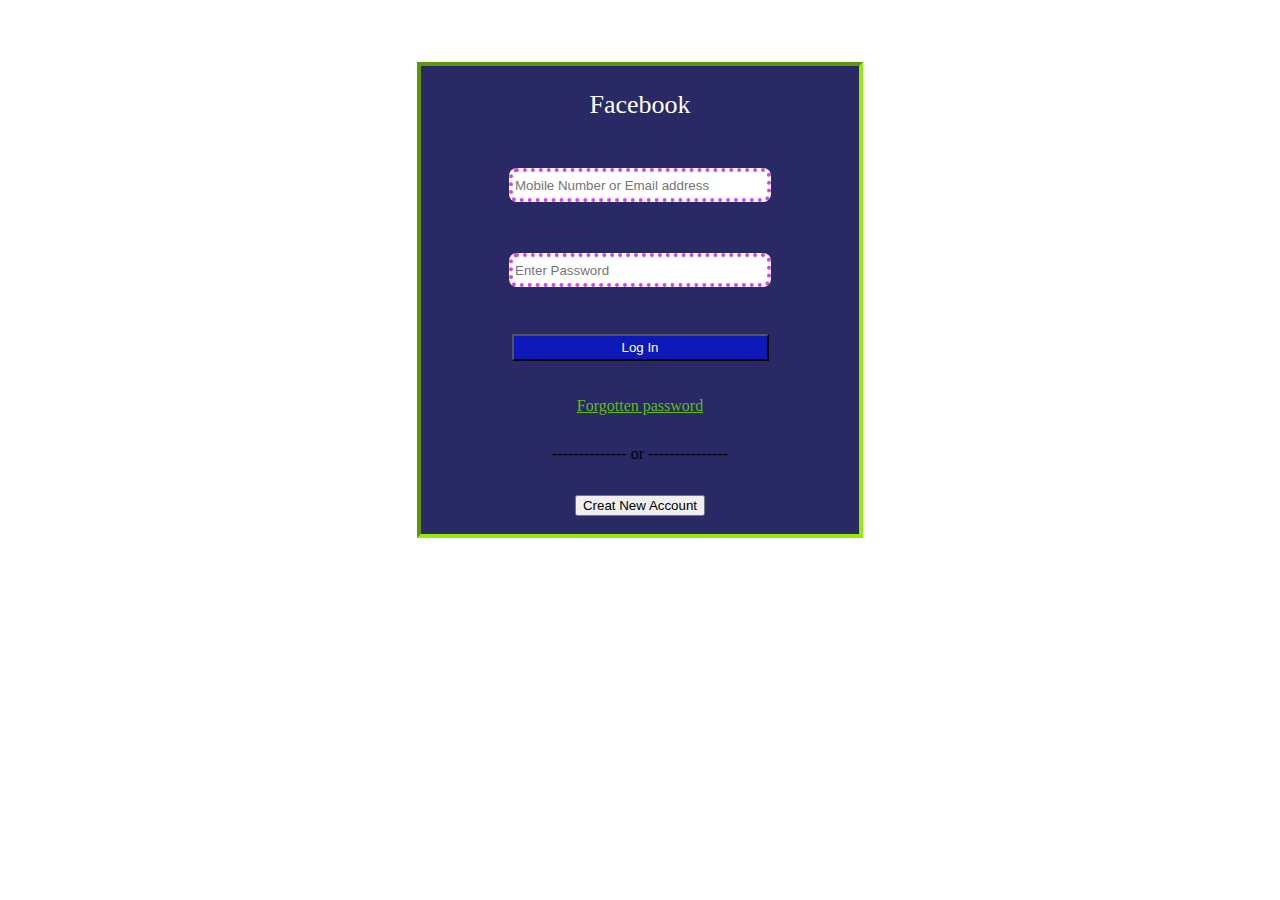
<file: index.html>
<!DOCTYPE html>
<html lang="en">
<head>
    <meta charset="UTF-8">
    <meta http-equiv="X-UA-Compatible" content="IE=edge">
    <meta name="viewport" content="width=device-width, initial-scale=1.0">
    <title>Document</title>
   <link rel="stylesheet" href=".\style.css">
</head>
<body>
    <form action="#" method="post">
   <table align="center">
        <tr>
            <td><span id="facebook">Facebook</span></td>
        </tr>
        <tr>
            <td> <input type="text" name="address" class="inputt" placeholder="Mobile Number or Email address"></td></br>
        </tr>
        <tr>
            <td><input type="password" name="password" class="inputt"placeholder="Enter Password"></td>
        </tr>
        <tr>
            <td><a href="html"><input type="button" id="login" value="Log In" class="butt"></a></td>
        </tr>
        <tr>
            <td><a href=".\passforget\passfrt.html"> Forgotten password </a></td></br>
        </tr>
        <tr>
            <td><label for="">-------------- or ---------------</label></td></br>
        </tr>
        <tr>
            <td><a href=".\signup\creatnacc.html"><input type="button" value="Creat New Account"></a></td>
        </tr>
    </table>
</form>
</body>
</html>
</file>
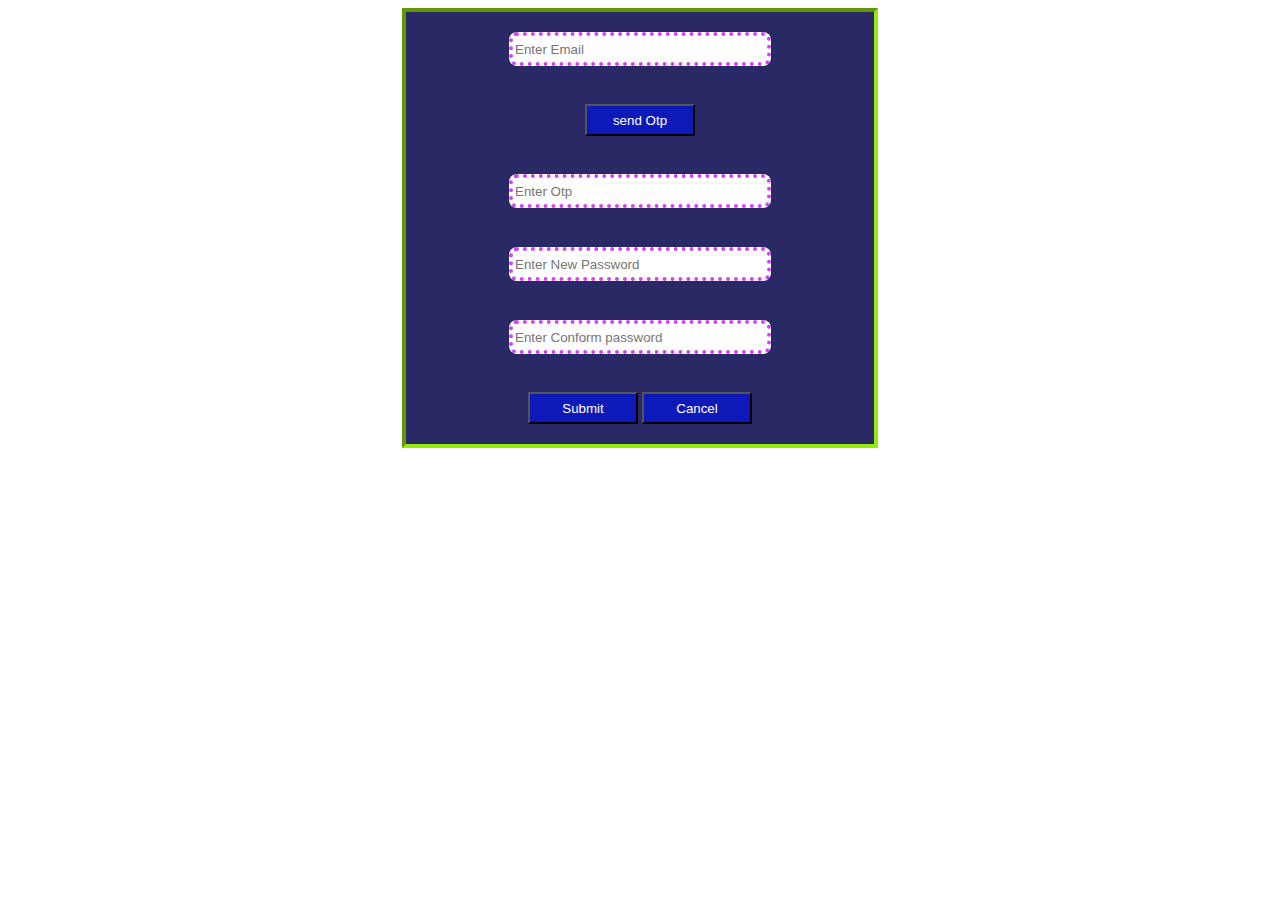
<file: passforget/passfrt.html>
<!DOCTYPE html>
<html lang="en">

<head>
    <meta charset="UTF-8">
    <meta http-equiv="X-UA-Compatible" content="IE=edge">
    <meta name="viewport" content="width=device-width, initial-scale=1.0">
    <title>Document</title>
    <link rel="stylesheet" href=".\passfrgt.css">
</head>

<body>
    <form action="#" method="post">
        <table align="center">
            <tr>
                <td><input type="text" id="email" class="inputt" placeholder="Enter Email"autocomplete="off" ></td>
            </tr>
            <tr>
                <td><input type="button" id="sendbutton" value="send Otp" autocomplete="off"></td>
            </tr>
            <tr>
                <td><input type="text" id="otp" class="inputt" placeholder="Enter Otp"autocomplete="off"></td>
            </tr>
            <tr>
                <td><input type="password" id="password" class="inputt" placeholder="Enter New Password"autocomplete="off"></td>
            </tr>
            <tr>
                <td><input type="password" id="cpassword" class="inputt" placeholder="Enter Conform password"autocomplete="off"></td>
            </tr>
            <tr>
                <td><input type="button" id="okbutton" value="Submit"> <input type="button" id="cancelbutton" value="Cancel"></td>
            </tr>
        </table>
    </form>

</body>

</html>
</file>
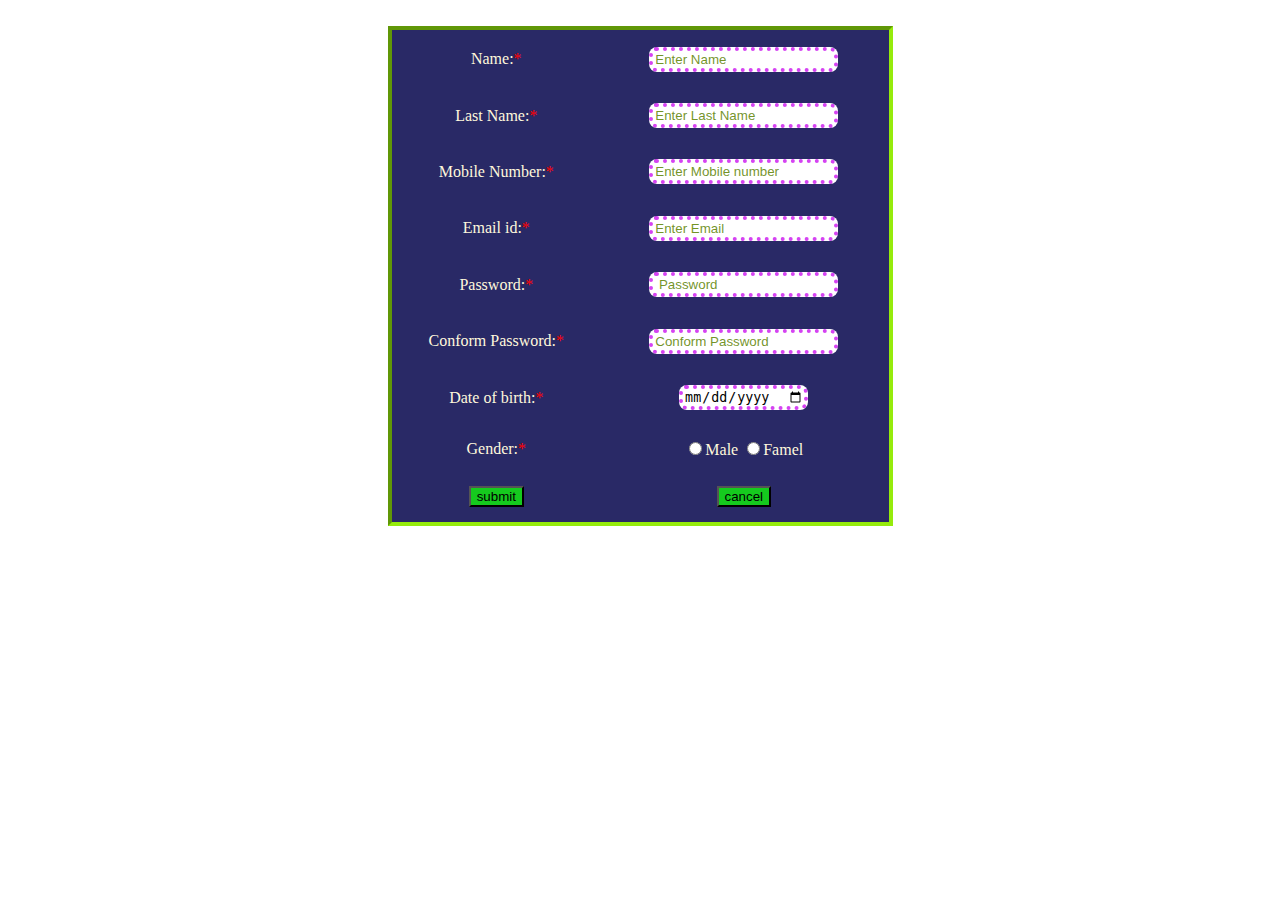
<file: signup/creatnacc.html>
<!DOCTYPE html>
<html lang="en">

<head>
    <meta charset="UTF-8">
    <meta http-equiv="X-UA-Compatible" content="IE=edge">
    <meta name="viewport" content="width=device-width, initial-scale=1.0">
    <title>Document</title>
    <link rel="stylesheet" href=".\style1.css">
    <script src=".\index.js"></script>
</head>

<body>
    <form method="post" action="#">
            <table align="center">
                <tr>
                    <td>Name:<span id="star">*</span></td>
                    <td><input type="text" name="name" id="fname" placeholder="Enter Name" autocomplete="off">
                </tr>
                <tr>
                    <td>Last Name:<span id="star">*</span></td></br>
                    <td><input type="text" name="lname" id="lname" placeholder="Enter Last Name" autocomplete="off">
                    </td>
                </tr>
                <tr>
                    <td>Mobile Number:<span id="star">*</span></td>
                    <td><input type="text" name="mobile" id="mobile" placeholder="Enter Mobile number"
                            autocomplete="off"></td>
                </tr>
                <tr>
                    <td>Email id:<span id="star">*</span></td>
                    <td><input type="text" name="email" id="email" placeholder="Enter Email" autocomplete="off"></td>
                </tr>
                <tr>
                    <td> Password:<span id="star">*</span></td>
                    <td><input type="password" name="password" id="password" placeholder=" Password" autocomplete="off">
                    </td>
                </tr>
                <tr>
                    <td> Conform Password:<span id="star">*</span></td>
                    <td><input type="password" name="password" id="cpassword" placeholder="Conform Password"
                            autocomplete="off"></td>
                </tr>
                <tr>
                    <td>Date of birth:<span id="star">*</span></td>
                    <td><input type="date" name="dob" id="dob" autocomplete="off"></td>
                    
                </tr>
                <tr>
                    <td>Gender:<span id="star">*</span></td>
                    <td><input type="radio" name="gender" value="Male" id="male">Male <input type="radio" name="gender"
                            value="Famel" id="famel">Famel</td>
                </tr>
                <tr>
                    <a href="">
                        <td><button type="button" onclick="form_validation()">submit</button></td>
                    </a>
                    <td><button>cancel</button></td>
                </tr>
            </table>
        </form>
</body>

</html>
</file>
